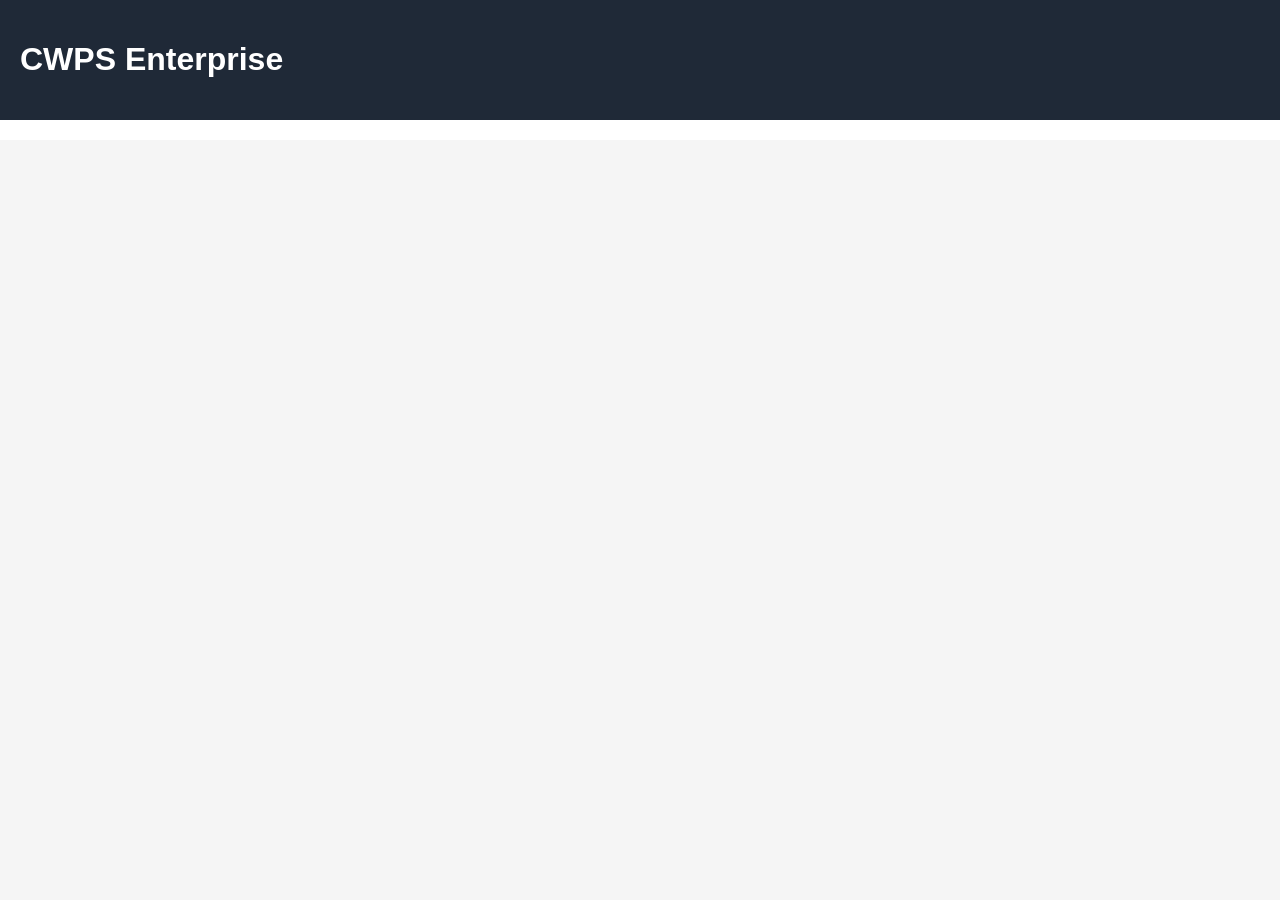
<file: index.html>
<!DOCTYPE html>
<html lang="zh-TW">

<head>

    <meta charset="UTF-8">
    <meta name="viewport" content="width=device-width, initial-scale=1.0">

    <title>CWPS Enterprise</title>

    <link rel="stylesheet" href="css/cwps.css">

</head>

<body>

    <header id="header">

        <h1>CWPS Enterprise</h1>

    </header>


    <nav id="menu"></nav>


    <main id="content"></main>


    <div id="loading" style="display:none;">
        Loading...
    </div>


    <!-- ========================= -->
    <!-- Core -->
    <!-- ========================= -->

    <script src="src/js/core/schema.js"></script>


    <!-- ========================= -->
    <!-- Storage -->
    <!-- ========================= -->

    <script src="src/js/storage/database.js"></script>
    <script src="src/js/storage/version-storage.js"></script>
    <script src="src/js/storage/project-storage.js"></script>
    <script src="src/js/storage/bom-storage.js"></script>
    <script src="src/js/storage/material-storage.js"></script>
    <script src="src/js/storage/requirement-storage.js"></script>
    <script src="src/js/storage/quotation-storage.js"></script>
    <script src="src/js/storage/purchase-storage.js"></script>
    <script src="src/js/storage/shipment-storage.js"></script>
    <script src="src/js/storage/invoice-storage.js"></script>


    <!-- ========================= -->
    <!-- Core Engine -->
    <!-- ========================= -->

    <script src="src/js/core/bom-engine.js"></script>
    <script src="src/js/core/material-engine.js"></script>
    <script src="src/js/core/quantity-engine.js"></script>


    <!-- ========================= -->
    <!-- Procurement -->
    <!-- ========================= -->

    <script src="src/js/procurement/requirement-engine.js"></script>
    <script src="src/js/procurement/quotation-engine.js"></script>
    <script src="src/js/procurement/purchase-engine.js"></script>
    <script src="src/js/procurement/shipment-engine.js"></script>
    <script src="src/js/procurement/invoice-engine.js"></script>


    <!-- ========================= -->
    <!-- Supplier -->
    <!-- ========================= -->

    <script src="src/js/supplier/supplier-engine.js"></script>
    <script src="src/js/supplier/supplier-rating.js"></script>
    <script src="src/js/supplier/supplier-price-history.js"></script>


    <!-- ========================= -->
    <!-- Analysis -->
    <!-- ========================= -->

    <script src="src/js/analysis/cost-analysis.js"></script>
    <script src="src/js/analysis/material-analysis.js"></script>
    <script src="src/js/analysis/procurement-analysis.js"></script>
    <script src="src/js/analysis/supplier-analysis.js"></script>


    <!-- ========================= -->
    <!-- Controllers -->
    <!-- ========================= -->

    <script src="src/js/controllers/menu-controller.js"></script>
    <script src="src/js/controllers/project-controller.js"></script>
    <script src="src/js/controllers/bom-controller.js"></script>
    <script src="src/js/controllers/procurement-controller.js"></script>
    <script src="src/js/controllers/supplier-controller.js"></script>


    <!-- ========================= -->
    <!-- Views -->
    <!-- ========================= -->

    <script src="src/js/views/ui-manager.js"></script>
    <script src="src/js/views/dashboard-view.js"></script>
    <script src="src/js/views/project-view.js"></script>
    <script src="src/js/views/bom-view.js"></script>
    <script src="src/js/views/procurement-view.js"></script>
    <script src="src/js/views/supplier-view.js"></script>


    <!-- ========================= -->
    <!-- App -->
    <!-- ========================= -->

    <script src="src/js/app/database-init.js"></script>
    <script src="src/js/app/test-data-loader.js"></script>
    <script src="src/js/app/page-loader.js"></script>
    <script src="src/js/app/app-controller.js"></script>


    <!-- ========================= -->
    <!-- Main -->
    <!-- ========================= -->

    <script src="src/js/main.js"></script>

</body>

</html>
</file>
<file: css/cwps.css>
body{

font-family:
Microsoft JhengHei,
Arial;

margin:0;

background:#f5f5f5;

}



header{

background:#1f2937;

color:white;

padding:20px;

}



#menu{

background:white;

padding:10px;

}



#content{

padding:20px;

}



.dashboard-card,
.project-card,
.supplier-card,
.requirement-card,
.bom-node{


background:white;

border-radius:8px;

padding:15px;

margin:10px;

box-shadow:
0 2px 5px rgba(0,0,0,.1);


}



.dashboard-cards{

display:flex;

gap:15px;

}



button{

padding:8px 15px;

cursor:pointer;

}



#loading{

display:none;

}
</file>
